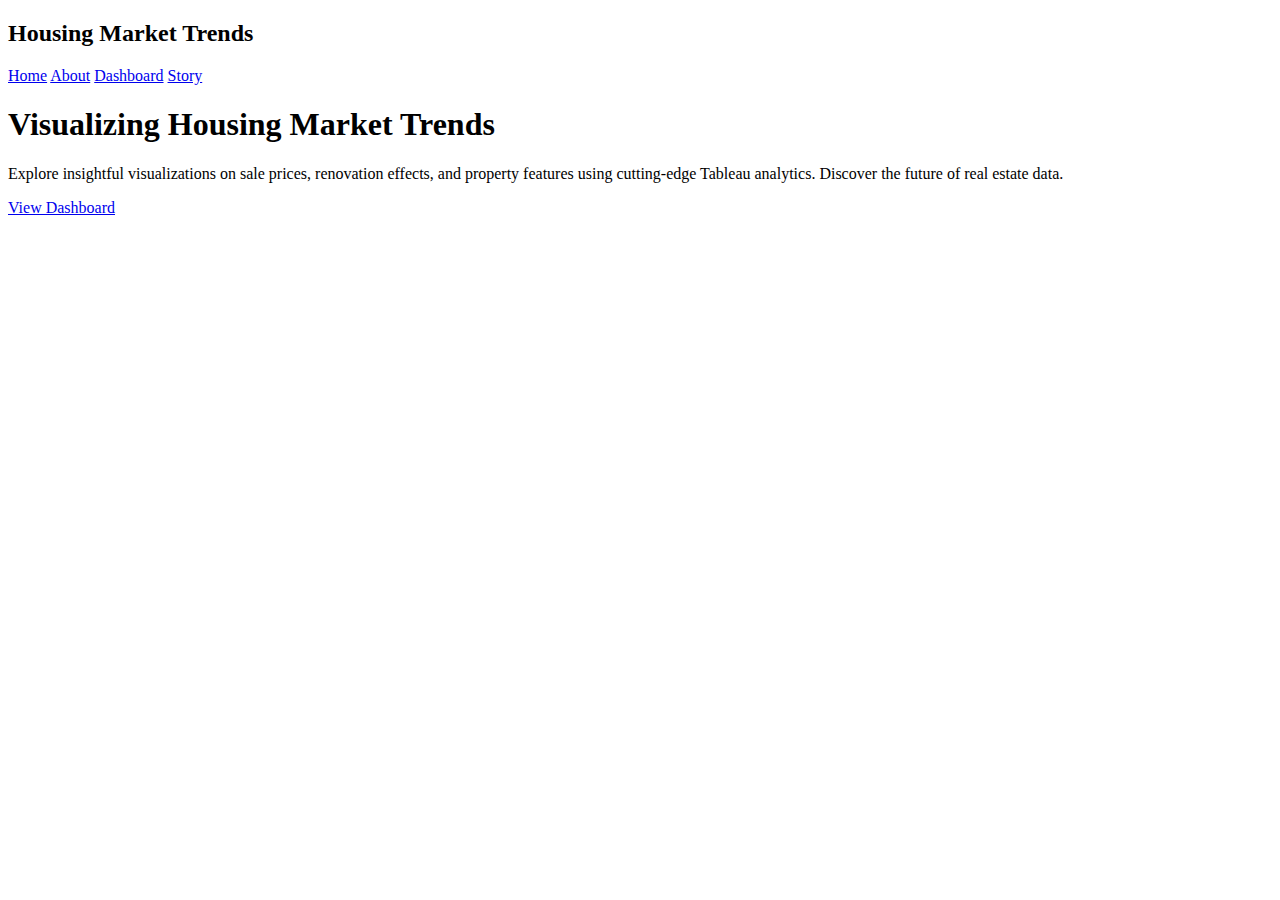
<file: Project files/index.html>
<!DOCTYPE html>
<html lang="en">
<head>
  <meta charset="UTF-8">
  <meta name="viewport" content="width=device-width, initial-scale=1.0">
  <title>Home | Housing Market Trends</title>
  <link rel="stylesheet" href="C:\Users\vimal\OneDrive\Desktop\housing_trends_app\static\style.css">
  <link rel="preconnect" href="https://fonts.googleapis.com">
  <link rel="preconnect" href="https://fonts.gstatic.com" crossorigin>
  <link href="https://fonts.googleapis.com/css2?family=Inter:wght@300;400;500;600;700;800&display=swap" rel="stylesheet">
</head>
<body>
  <div class="page-background"></div>
  <div class="scroll-indicator"></div>
  
  <nav class="navbar">
    <h2>Housing Market Trends</h2>
    <div class="nav-links">
      <a href="C:\Users\vimal\OneDrive\Desktop\housing_trends_app\static\templates\index.html" class="active">Home</a>
      <a href="C:\Users\vimal\OneDrive\Desktop\housing_trends_app\static\templates\about.html">About</a>
      <a href="C:\Users\vimal\OneDrive\Desktop\housing_trends_app\static\templates\dashboard.html">Dashboard</a>
      <a href="C:\Users\vimal\OneDrive\Desktop\housing_trends_app\static\templates\story.html">Story</a>
    </div>
  </nav>

  <div class="overlay home-bg">
    <div class="container">
      <h1>Visualizing Housing Market Trends</h1>
      <p>Explore insightful visualizations on sale prices, renovation effects, and property features using cutting-edge Tableau analytics. Discover the future of real estate data.</p>
      <a href="C:\Users\vimal\OneDrive\Desktop\housing_trends_app\static\templates\dashboard.html" class="cta-button">View Dashboard</a>
    </div>
  </div>

  <script>
    // Scroll indicator
    window.addEventListener('scroll', () => {
      const scrolled = (window.scrollY / (document.documentElement.scrollHeight - window.innerHeight)) * 100;
      document.querySelector('.scroll-indicator').style.transform = `scaleX(${scrolled / 100})`;
    });

    // Smooth scrolling for internal links
    document.querySelectorAll('a[href^="#"]').forEach(anchor => {
      anchor.addEventListener('click', function (e) {
        e.preventDefault();
        document.querySelector(this.getAttribute('href')).scrollIntoView({
          behavior: 'smooth'
        });
      });
    });
  </script>
</body>
</html>
</file>
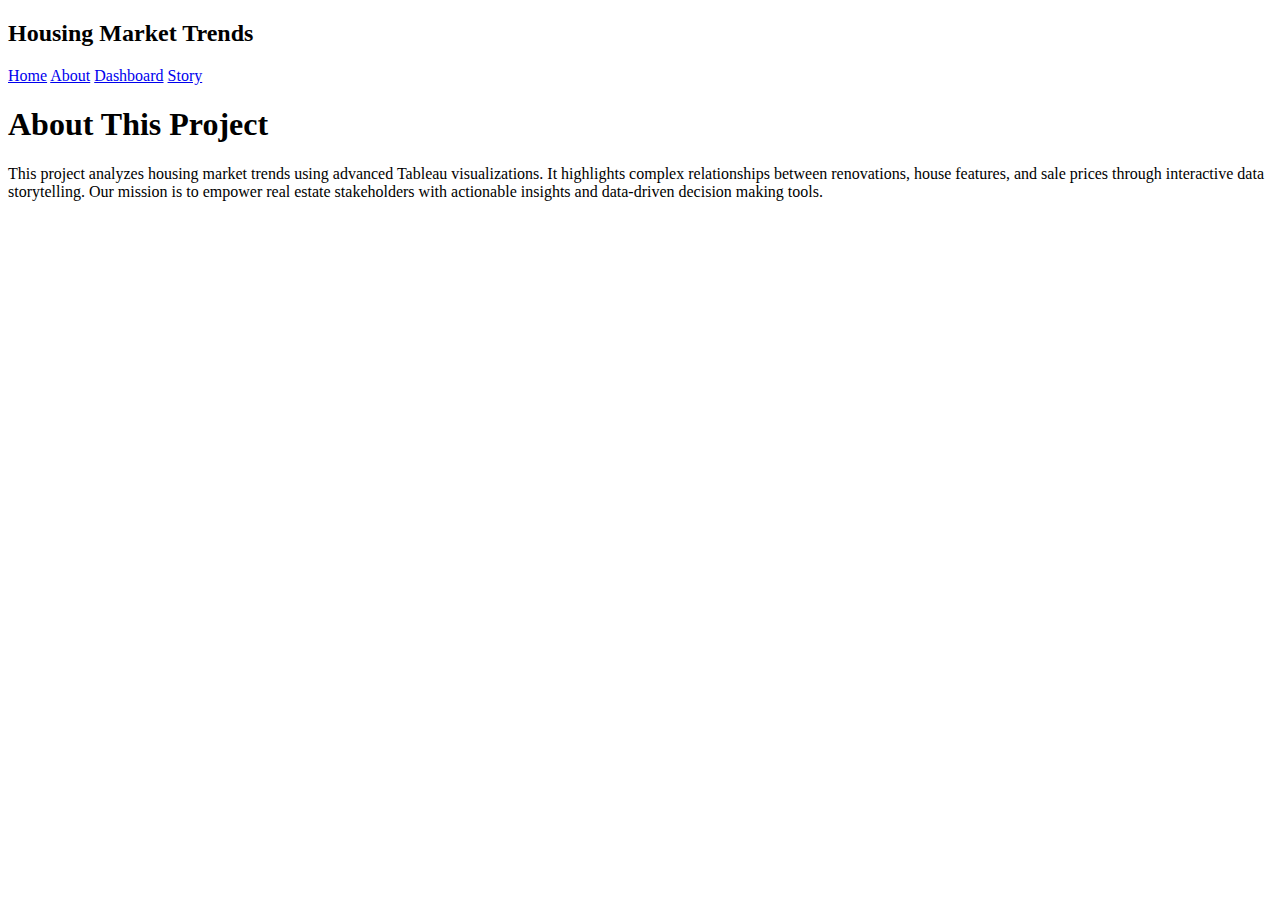
<file: Project files/about.html>
<!DOCTYPE html>
<html lang="en">
<head>
  <meta charset="UTF-8">
  <meta name="viewport" content="width=device-width, initial-scale=1.0">
  <title>About | Housing Market Trends</title>
  <link rel="stylesheet" href="C:\Users\vimal\OneDrive\Desktop\housing_trends_app\static\style.css">
  <link rel="preconnect" href="https://fonts.googleapis.com">
  <link rel="preconnect" href="https://fonts.gstatic.com" crossorigin>
  <link href="https://fonts.googleapis.com/css2?family=Inter:wght@300;400;500;600;700;800&display=swap" rel="stylesheet">
</head>
<body>
  <div class="page-background"></div>
  <div class="scroll-indicator"></div>
  
  <nav class="navbar">
    <h2>Housing Market Trends</h2>
    <div class="nav-links">
      <a href="C:\Users\vimal\OneDrive\Desktop\housing_trends_app\static\templates\index.html">Home</a>
      <a href="C:\Users\vimal\OneDrive\Desktop\housing_trends_app\static\templates\about.html" class="active">About</a>
      <a href="C:\Users\vimal\OneDrive\Desktop\housing_trends_app\static\templates\dashboard.html">Dashboard</a>
      <a href="C:\Users\vimal\OneDrive\Desktop\housing_trends_app\static\templates\story.html">Story</a>
    </div>
  </nav>

  <div class="overlay about-bg">
    <div class="container">
      <h1>About This Project</h1>
      <p>This project analyzes housing market trends using advanced Tableau visualizations. It highlights complex relationships between renovations, house features, and sale prices through interactive data storytelling. Our mission is to empower real estate stakeholders with actionable insights and data-driven decision making tools.</p>
    </div>
  </div>

  <script>
    // Scroll indicator
    window.addEventListener('scroll', () => {
      const scrolled = (window.scrollY / (document.documentElement.scrollHeight - window.innerHeight)) * 100;
      document.querySelector('.scroll-indicator').style.transform = `scaleX(${scrolled / 100})`;
    });
  </script>
</body>
</html>
</file>
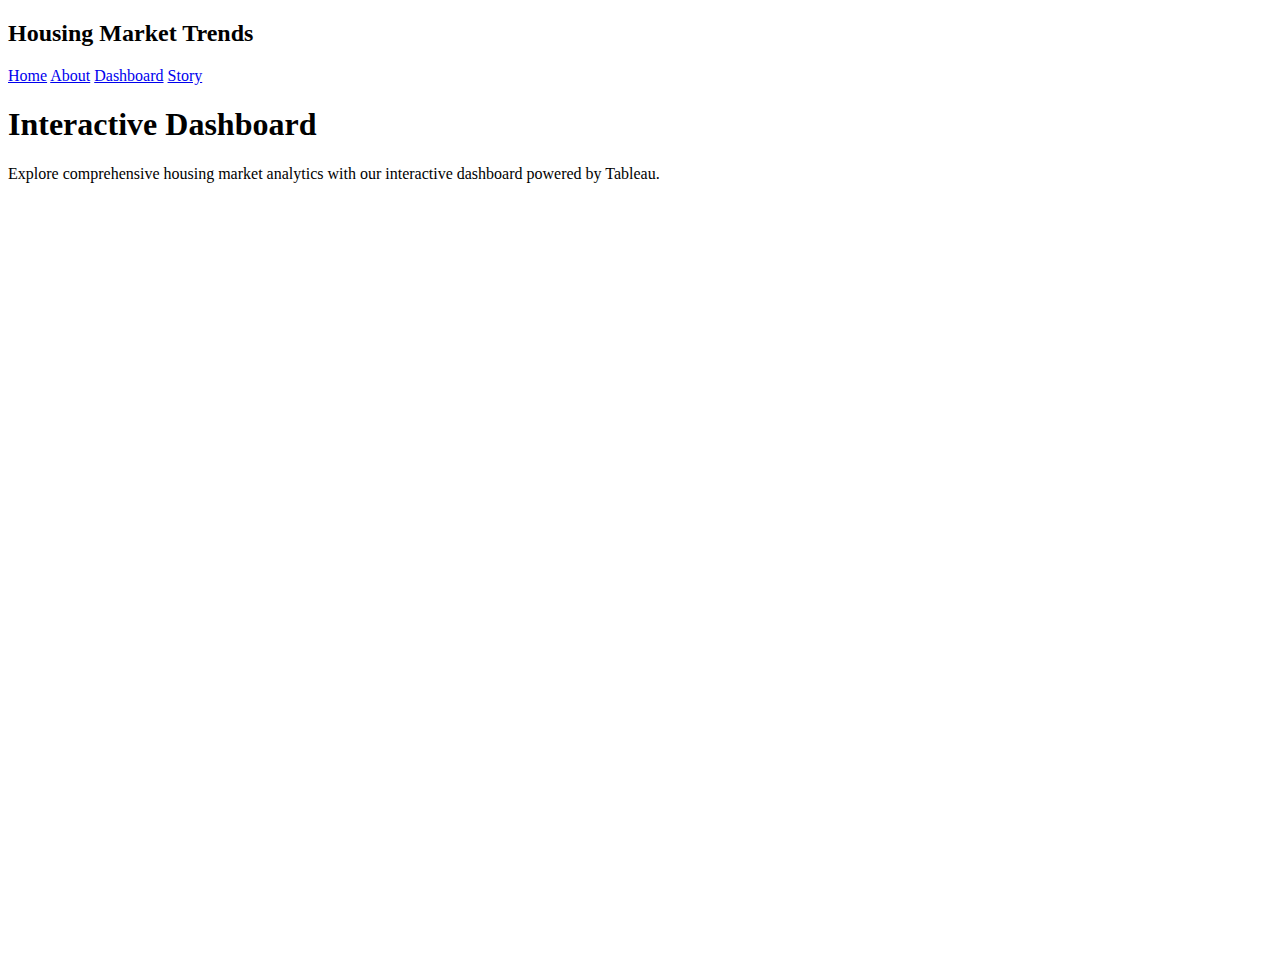
<file: Project files/dashboard.html>
<!DOCTYPE html>
<html lang="en">
<head>
  <meta charset="UTF-8">
  <meta name="viewport" content="width=device-width, initial-scale=1.0">
  <title>Dashboard | Housing Market Trends</title>
  <link rel="stylesheet" href="C:\Users\vimal\OneDrive\Desktop\housing_trends_app\static\style.css">
  <link rel="preconnect" href="https://fonts.googleapis.com">
  <link rel="preconnect" href="https://fonts.gstatic.com" crossorigin>
  <link href="https://fonts.googleapis.com/css2?family=Inter:wght@300;400;500;600;700;800&display=swap" rel="stylesheet">
</head>
<body>
  <div class="page-background"></div>
  <div class="scroll-indicator"></div>
  
  <nav class="navbar">
    <h2>Housing Market Trends</h2>
    <div class="nav-links">
      <a href="C:\Users\vimal\OneDrive\Desktop\housing_trends_app\static\templates\index.html">Home</a>
      <a href="C:\Users\vimal\OneDrive\Desktop\housing_trends_app\static\templates\about.html">About</a>
      <a href="C:\Users\vimal\OneDrive\Desktop\housing_trends_app\static\templates\dashboard.html" class="active">Dashboard</a>
      <a href="C:\Users\vimal\OneDrive\Desktop\housing_trends_app\static\templates\story.html">Story</a>
    </div>
  </nav>

  <div class="overlay dashboard-bg">
    <div class="container">
      <h1>Interactive Dashboard</h1>
      <p>Explore comprehensive housing market analytics with our interactive dashboard powered by Tableau.</p>
      <div class="tableau-container">
        <div class='tableauPlaceholder' id='viz_dashboard'>
          <object class='tableauViz'>
            <param name='host_url' value='https%3A%2F%2Fpublic.tableau.com%2F' />
            <param name='embed_code_version' value='3' />
            <param name='site_root' value='' />
            <param name='name' value='VisualizingHousingMarketTrends_17510297321050/FinalDashboard' />
            <param name='tabs' value='yes' />
            <param name='toolbar' value='yes' />
            <param name='animate_transition' value='yes' />
            <param name='display_static_image' value='yes' />
            <param name='display_spinner' value='yes' />
            <param name='display_overlay' value='yes' />
            <param name='display_count' value='yes' />
            <param name='language' value='en-GB' />
          </object>
        </div>
      </div>
    </div>
  </div>

  <script type='text/javascript'>
    var divElement = document.getElementById('viz_dashboard');
    var vizElement = divElement.getElementsByTagName('object')[0];
    vizElement.style.width = '100%';
    vizElement.style.height = (window.innerWidth * 0.6) + 'px';
    var scriptElement = document.createElement('script');
    scriptElement.src = 'https://public.tableau.com/javascripts/api/viz_v1.js';
    vizElement.parentNode.insertBefore(scriptElement, vizElement);

    // Scroll indicator
    window.addEventListener('scroll', () => {
      const scrolled = (window.scrollY / (document.documentElement.scrollHeight - window.innerHeight)) * 100;
      document.querySelector('.scroll-indicator').style.transform = `scaleX(${scrolled / 100})`;
    });
  </script>
</body>
</html>
</file>
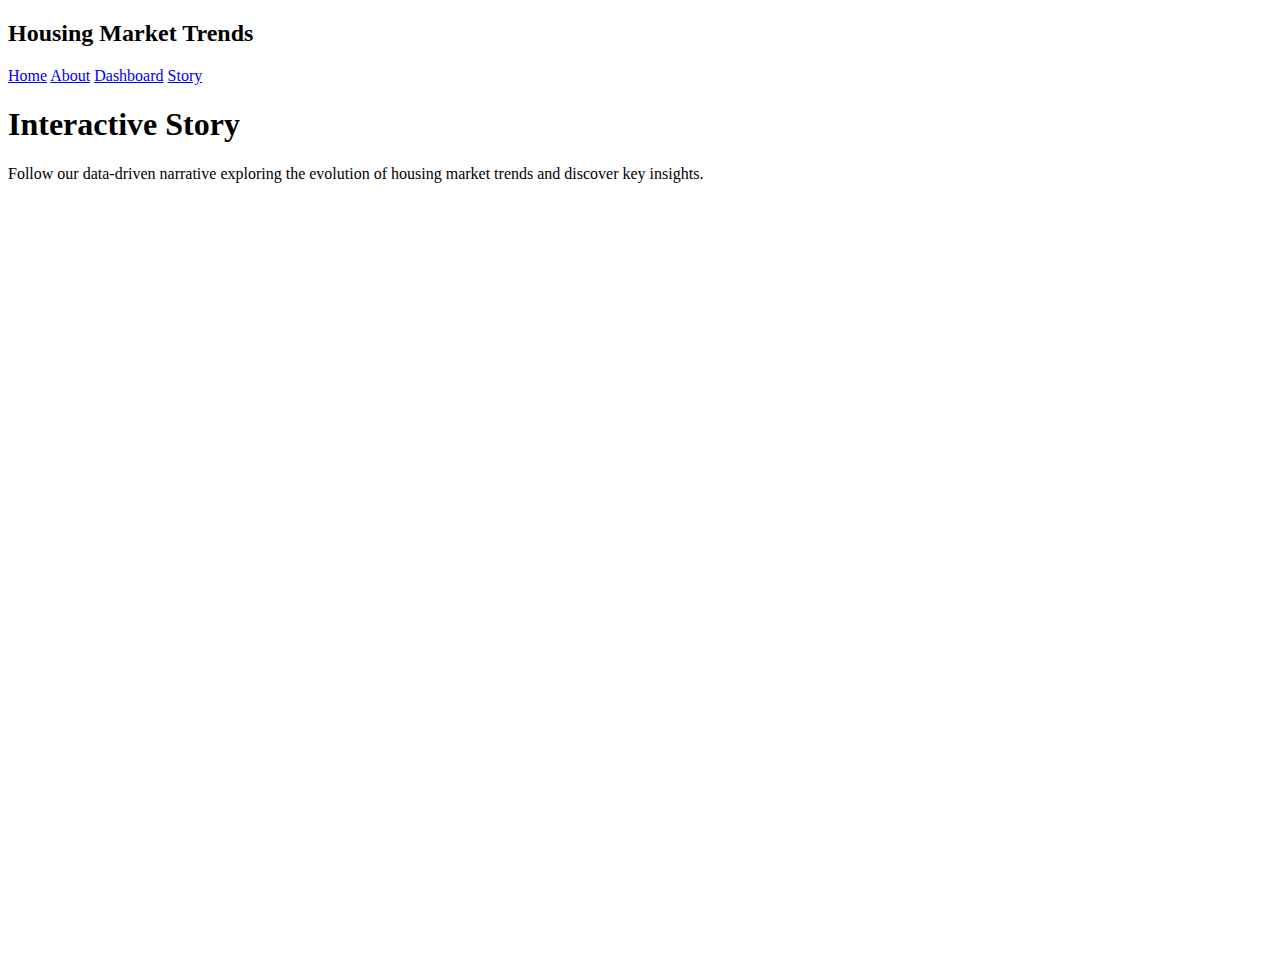
<file: Project files/story.html>
<!DOCTYPE html>
<html lang="en">
<head>
  <meta charset="UTF-8">
  <meta name="viewport" content="width=device-width, initial-scale=1.0">
  <title>Story | Housing Market Trends</title>
  <link rel="stylesheet" href="C:\Users\vimal\OneDrive\Desktop\housing_trends_app\static\style.css">
  <link rel="preconnect" href="https://fonts.googleapis.com">
  <link rel="preconnect" href="https://fonts.gstatic.com" crossorigin>
  <link href="https://fonts.googleapis.com/css2?family=Inter:wght@300;400;500;600;700;800&display=swap" rel="stylesheet">
</head>
<body>
  <div class="page-background"></div>
  <div class="scroll-indicator"></div>
  
  <nav class="navbar">
    <h2>Housing Market Trends</h2>
    <div class="nav-links">
      <a href="C:\Users\vimal\OneDrive\Desktop\housing_trends_app\static\templates\index.html">Home</a>
      <a href="C:\Users\vimal\OneDrive\Desktop\housing_trends_app\static\templates\about.html">About</a>
      <a href="C:\Users\vimal\OneDrive\Desktop\housing_trends_app\static\templates\dashboard.html">Dashboard</a>
      <a href="C:\Users\vimal\OneDrive\Desktop\housing_trends_app\static\templates\story.html" class="active">Story</a>
    </div>
  </nav>

  <div class="overlay story-bg">
    <div class="container">
      <h1>Interactive Story</h1>
      <p>Follow our data-driven narrative exploring the evolution of housing market trends and discover key insights.</p>
      <div class="tableau-container">
        <div class='tableauPlaceholder' id='viz_story'>
          <object class='tableauViz'>
            <param name='host_url' value='https%3A%2F%2Fpublic.tableau.com%2F' />
            <param name='embed_code_version' value='3' />
            <param name='site_root' value='' />
            <param name='name' value='VisualizingHousingMarketTrends_17510297321050/Story1' />
            <param name='tabs' value='yes' />
            <param name='toolbar' value='yes' />
            <param name='animate_transition' value='yes' />
            <param name='display_static_image' value='yes' />
            <param name='display_spinner' value='yes' />
            <param name='display_overlay' value='yes' />
            <param name='display_count' value='yes' />
            <param name='language' value='en-GB' />
          </object>
        </div>
      </div>
    </div>
  </div>

  <script type='text/javascript'>
    var divElement = document.getElementById('viz_story');
    var vizElement = divElement.getElementsByTagName('object')[0];
    vizElement.style.width = '100%';
    vizElement.style.height = (window.innerWidth * 0.6) + 'px';
    var scriptElement = document.createElement('script');
    scriptElement.src = 'https://public.tableau.com/javascripts/api/viz_v1.js';
    vizElement.parentNode.insertBefore(scriptElement, vizElement);

    // Scroll indicator
    window.addEventListener('scroll', () => {
      const scrolled = (window.scrollY / (document.documentElement.scrollHeight - window.innerHeight)) * 100;
      document.querySelector('.scroll-indicator').style.transform = `scaleX(${scrolled / 100})`;
    });
  </script>
</body>
</html>
</file>
